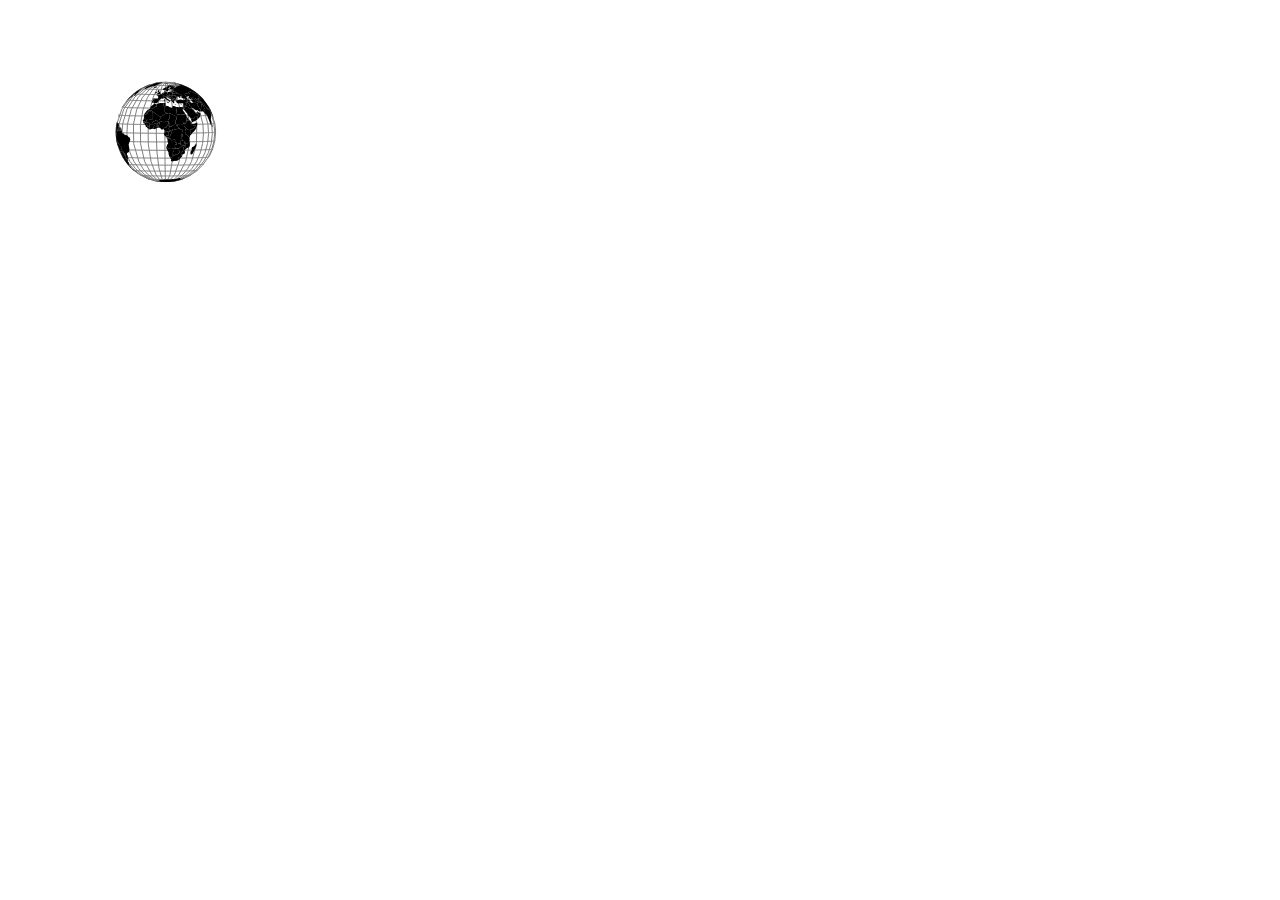
<file: backup/index.html>
<!DOCTYPE html>
<html lang="en">
<head prefix="og: http://ogp.me/ns#">
	<meta charset="utf-8">
	<meta name="viewport" content="width=device-width, initial-scale=1.0">
	<title>template</title>
	<!-- libraries-->


	<!-- custom files-->
	<link rel="stylesheet" type="text/css" href="css/index.css">
	<style>

.map_path {
	stroke: black;
	stroke-width: 0;
}

.grid_path{
/*	stroke: gray;
	stroke-width: 1;
	fill:none;
	opacity: 1;*/
}

.background{
	position: absolute;
	height: 100%;
	width: 100%;
	z-index: -1;
}

</style>
</head>
<body>
	<div id="background" class="background" style="background-image:url('http://imgsrc.baidu.com/forum/mpic/item/ad50f3def78edb1594ee3727.jpg')"/>
	<div id="page">
		<svg id="svg" width="400px" height="300px" viewBox="0 0 400 300" preserveAspectRatio="xMidYMid"></svg>
	</div>
		<script type="text/javascript" src="js/d3.v3.min.js"></script>
	<script type="text/javascript" src="js/topojson.v1.min.js"></script>
	<script type="text/javascript" src="js/world.js"></script>
	<script type="text/javascript" src="js/index.js"></script>
	<script type="text/javascript" src="js/jquery-3.0.0.min.js"></script>
	<script type="text/javascript">
		(function(){
				console.log("get");
				$.get("http://104.236.40.145:9090/getBackground",function(date){
					console.log(date);
					var background_image = "url(\"" + date.data + "\")";
					// console.log(background_image)
					document.getElementById("background").style.backgroundImage=background_image;
					// document.getElementById("background").src=date.data;
					// $('.Layer1').css({'background-image':background_image});
					rotate(date.b, date.a);
				});
		})();
	</script>
</body>
</html>
</file>
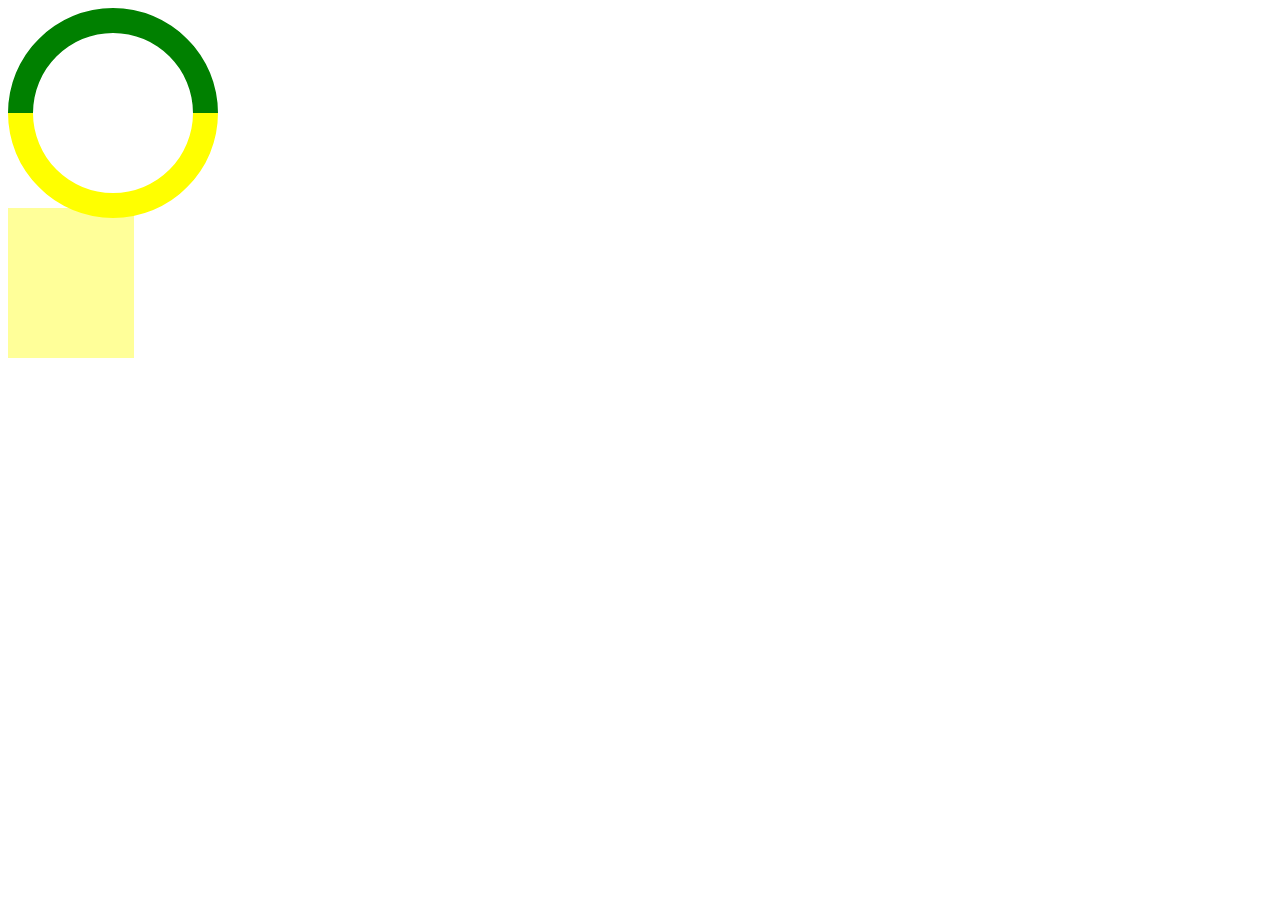
<file: testCircle001.html>
<!DOCTYPE html>
<html>
<head>
	<title></title>
	<style type="text/css">
		.right{
		    position: relative;
		    width: 100px;
		    height: 200px;
		    /*overflow: hidden;*/
		}
		.rightcircle{
		    width: 160px;
		    height: 160px;
		    border:25px solid yellow;
		    border-radius: 50%;
		    position: absolute;
/*		    top:0;
		    right: 0;*/
		    border-top:25px solid green;
		    border-right:25px solid green;
		    -webkit-transform : rotate(-45deg);
		    -moz-transform : rotate(-45deg);
		    -o-transform : rotate(-45deg);
		    transform : rotate(-45deg);
		}
		.rightcircle{
		    -webkit-animation-name: circle_right; 
		    -webkit-animation-duration: 5s;
		    -webkit-animation-timing-function: linear;
		    /*-webkit-animation-iteration-count: infinite;*/
		}

		@-webkit-keyframes circle_right{
		    0%{
		        transform : rotate(-225deg);
		    }
		    100%{
		        transform : rotate(-45deg);
		    }
		}

		#sun-animation {
			width: 10%;
			height: 150px;
			background-color: rgba(255, 255, 0, .4);
			-webkit-transition: width 5s linear;
			transition: width 5s linear
		}
		#sun-animation:hover
		{
		width:100%;
		}
	</style>
</head>
<body>
	<div class="right">
	    <div class="rightcircle"></div>
	</div>

	<div id="sun-animation"></div>
</body>
</html>
</file>
<file: backup/css/index.css>
html,
body {
  width: 100%;
  height: 100%;
  margin: 0;
  padding: 0;
}
.map_path {
	stroke: black;
	stroke-width: 1;
}

.grid_path{
	stroke: gray;
	stroke-width: 1;
	fill:none;
	opacity: 1;
}
</file>
